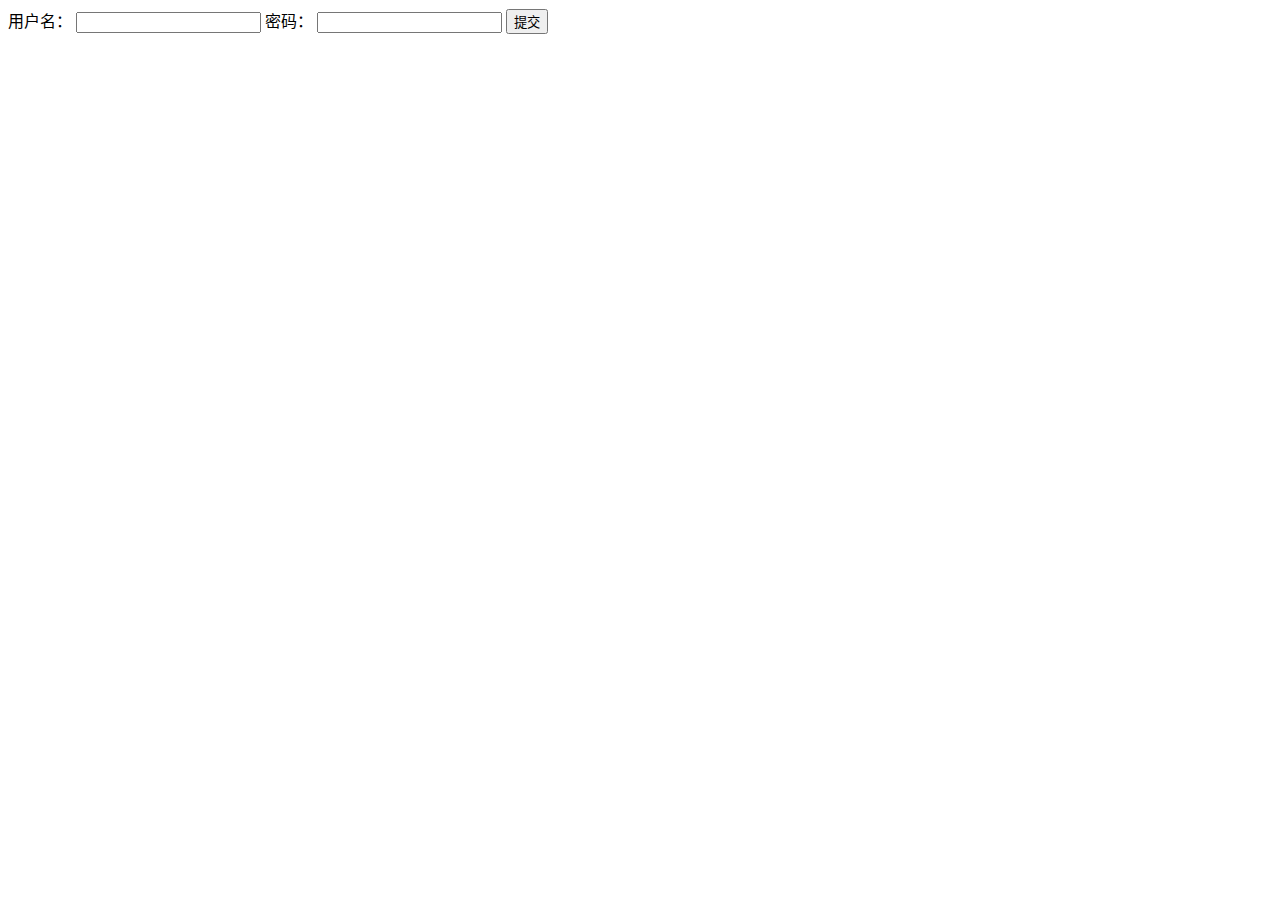
<file: go_web/lesson14/index.html>
<!DOCTYPE html>

<html lang="zh-CN">
<head>
    <title>index</title>
</head>
<body>
<form action="/form" method="post">
    用户名：
    <input type="text" name="username">
    密码：
    <input type="password" name="password">
    <input type="submit" value="提交">
</form>
</body>
</html>
</file>
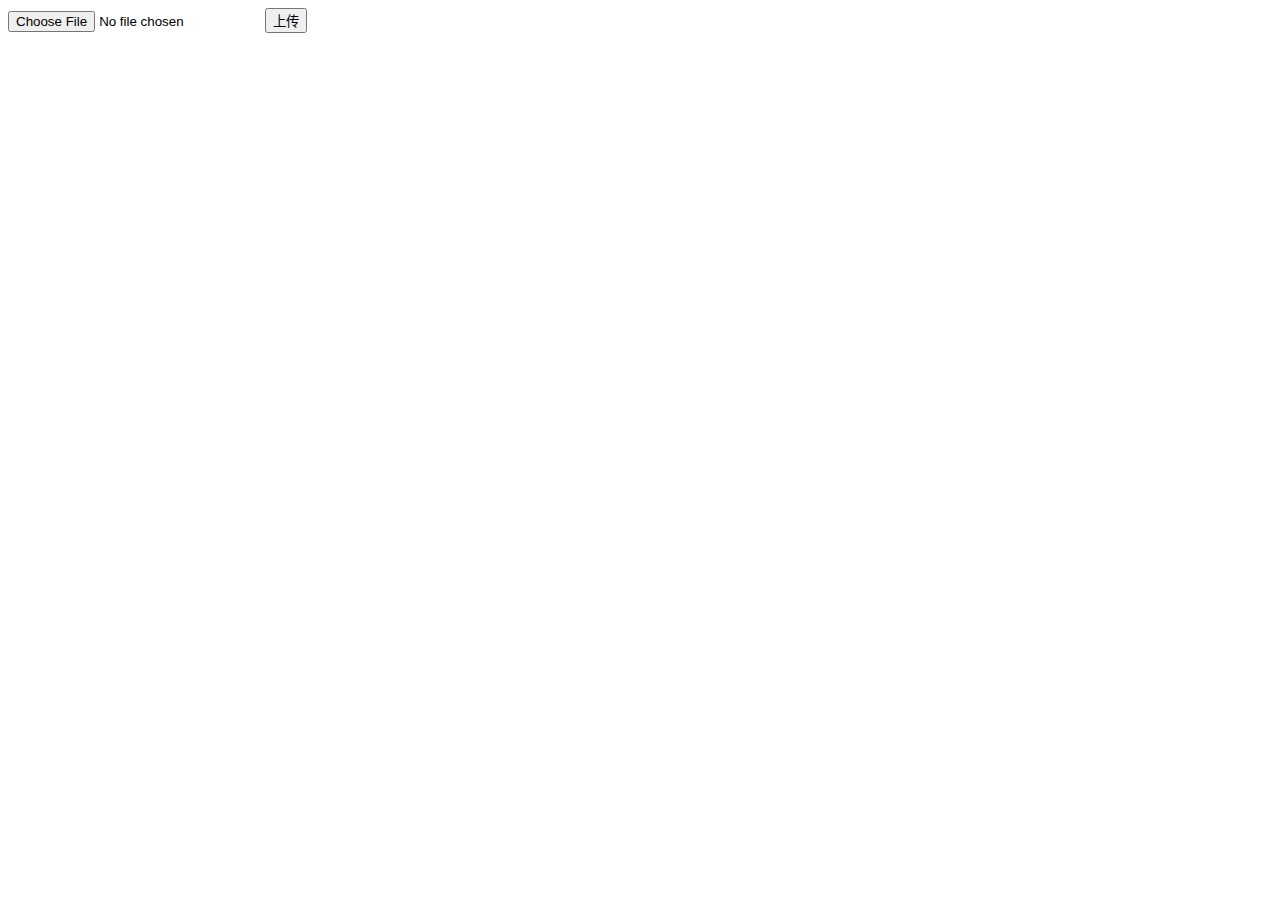
<file: go_web/lesson15/index.html>
<!DOCTYPE html>
<html lang="zh-CN">
<head>
    <title>上传文件示例</title>
</head>
<body>
<form action="/upload" method="post" enctype="multipart/form-data">
    <input type="file" name="f1">
    <input type="submit" value="上传">
</form>
</body>
</html>
</file>
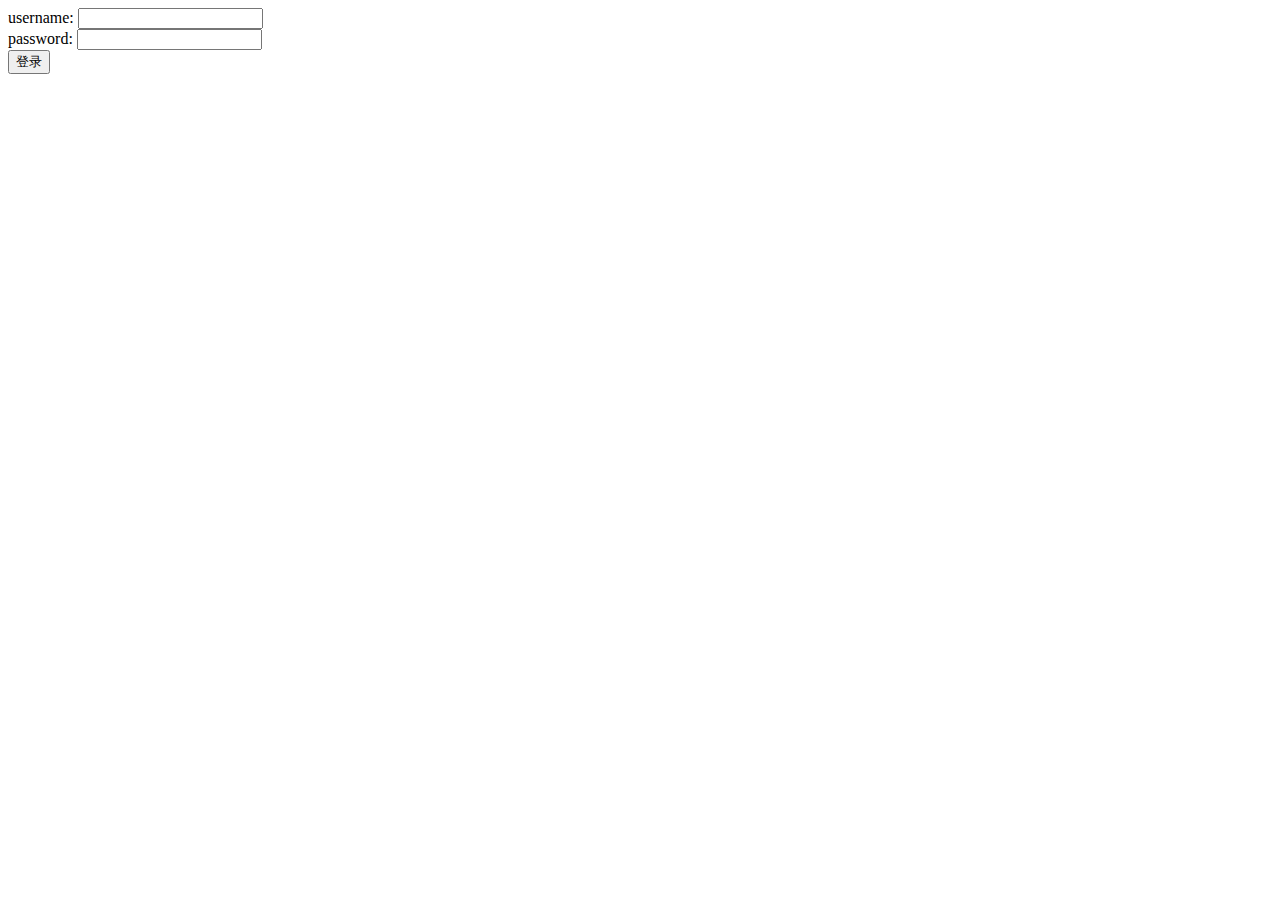
<file: go_web/lesson12/login.html>
<!DOCTYPE html>
<html lang="en">
<head>
    <meta charset="UTF-8">
    <title>login</title>
</head>
<body>

<form action="/login" method="post" novalidate autocomplete="off">
    <div>
        <label for="username">username:</label>
        <input type="text" name="username" id="username">
    </div>

    <div>
        <label for="password">password:</label>
        <input type="password" name="password" id="password">
    </div>

    <div>
        <input type="submit" value="登录">
    </div>

</form>

</body>
</html>
</file>
